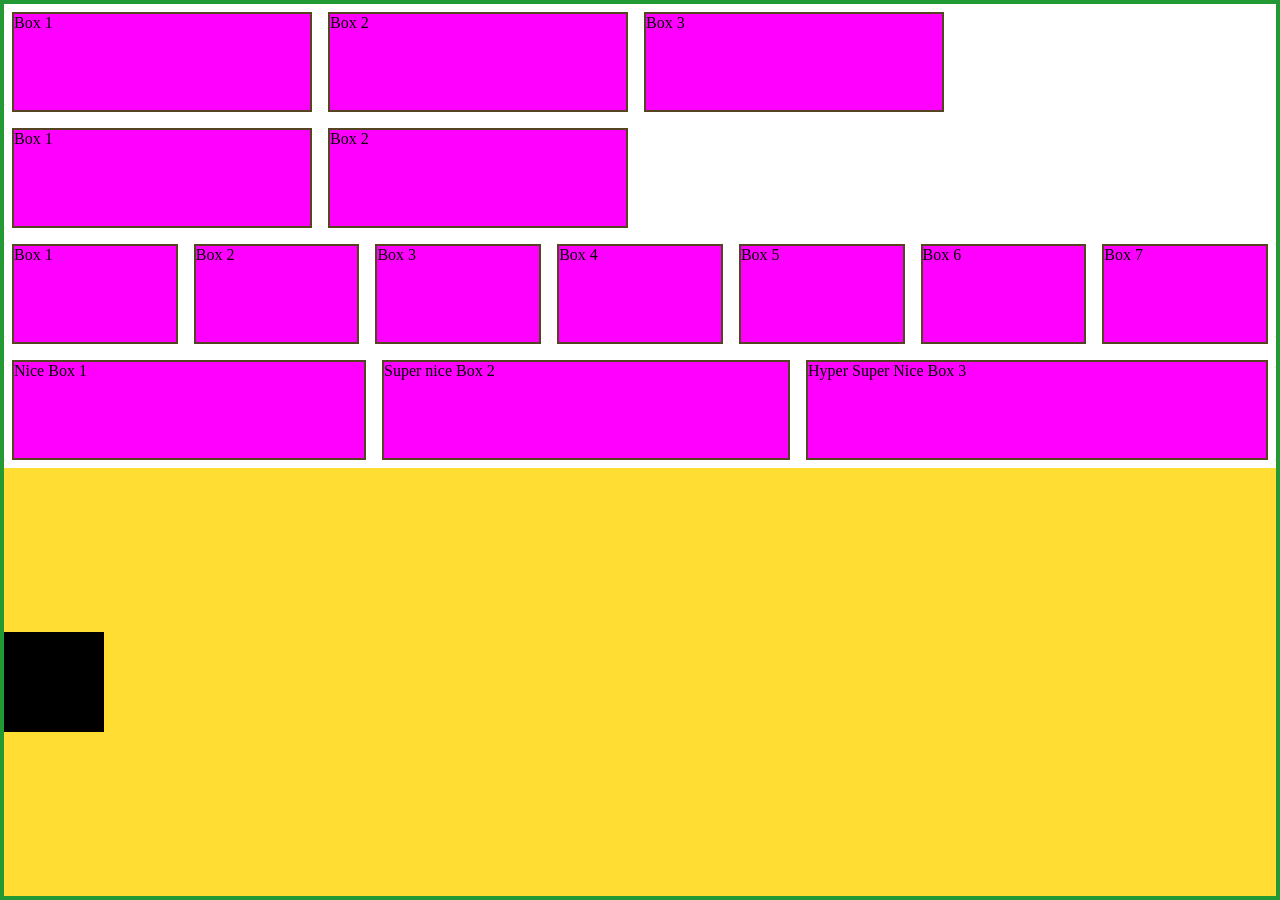
<file: 1-4-26/index.html>
<!DOCTYPE html>
<html lang="en">
<head>
    <meta charset="UTF-8">
    <meta name="viewport" content="width=device-width, initial-scale=1.0">
    <title>CSS Flexbox</title>
    <link rel="stylesheet" href="styles.css">
</head>
<body>
    <div class="container">
        <div class="box">Box 1</div>
        <div class="box">Box 2</div>
        <div class="box">Box 3</div>
    </div>
    <div class="container">
        <div class="box">Box 1</div>
        <div class="box">Box 2</div>
    </div>
    <div class="container">
        <div class="box">Box 1</div>
        <div class="box">Box 2</div>
        <div class="box">Box 3</div>
        <div class="box">Box 4</div>
        <div class="box">Box 5</div>
        <div class="box">Box 6</div>
        <div class="box">Box 7</div>
    </div>
    <div class="container">
        <div class="box nicebox nb1">Nice Box 1</div>
        <div class="box nicebox nb2">Super nice Box 2</div>
        <div class="box nicebox nb3">Hyper Super Nice Box 3</div>
    </div>
    <div class="inner-container">
        <div class="final-box"></div>
    </div>
</body>
</html>
</file>
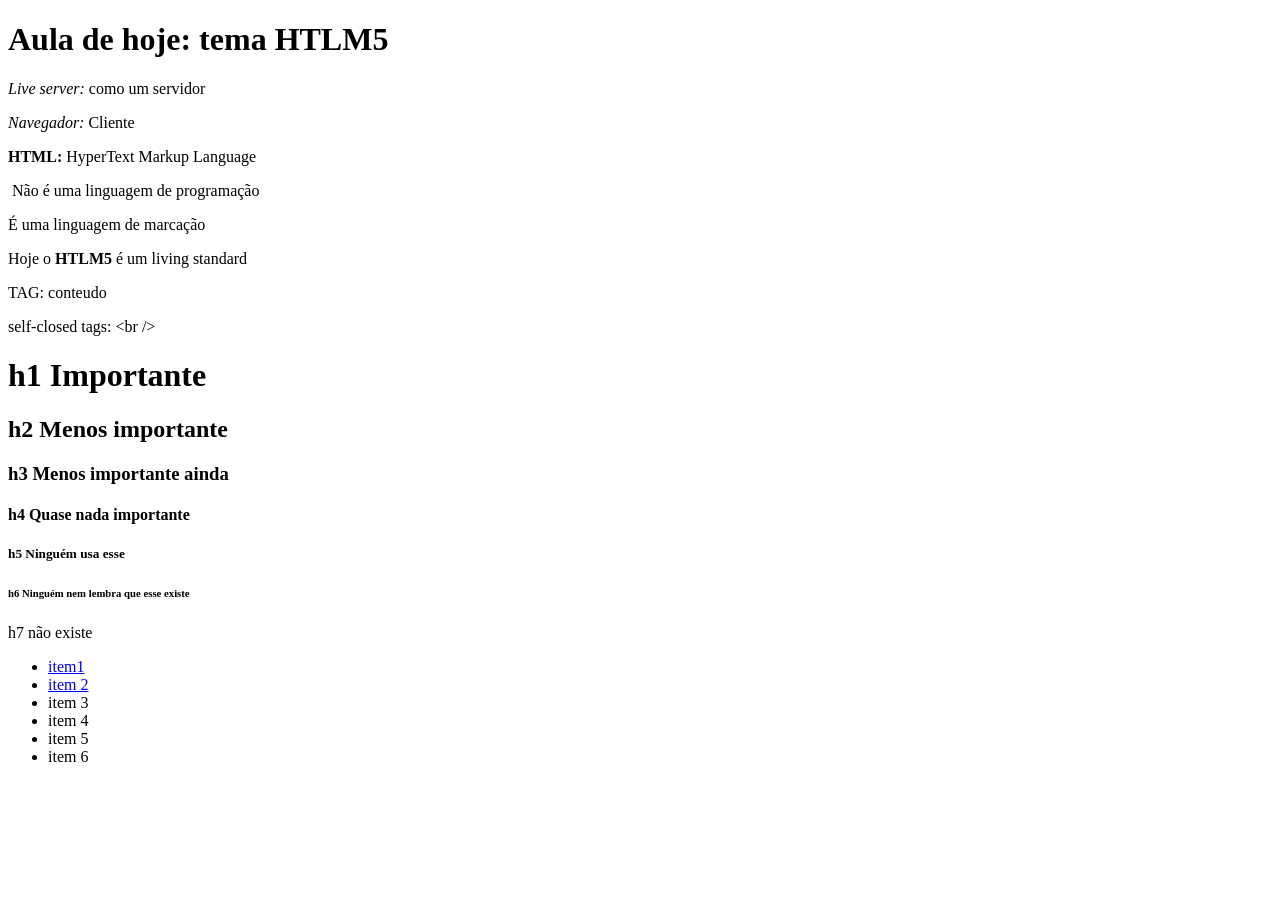
<file: 3-23-26/index.html>
<!DOCTYPE html>
<html lang="pt-BR"> <!-- esse negócio verde dentro da tag é um ATRIBUTO -->
    <head> <!-- No head temos as informações sobre a página HTML -->
        <meta charset="utf-8"/> <!-- Conjunto de caracteres - utf-8 é padrão internacional -->
        <title> Título legal foda e engraçado </title>
        <meta name="viewport" content="width=device-width, initial-scale=1.0" /> <!-- Mais de um atributo pra tag "meta" -->
    </head>                                                                             <!-- esse width e tals é oq define a exibição do site no cel -->
    <body> <!-- Conteúdo da página HTML -->
<h1>Aula de hoje: tema HTLM5</h1> <!-- h1 é de Head 1, estrutura de título -->

<p> <!-- parágrafo -->
<em>Live server:</em> como um servidor
<p><em>Navegador:</em> Cliente</p> <!-- em = enfase, o navegador normalmente exibe em itálico -->

<!-- O HTML NÃO faz formatação do texto, ele apenas faz a marcação e o navegador exibe de uma forma que é pre programada por ele -->

<p><strong>HTML:</strong> HyperText Markup Language</p> <!-- o strong é para priorizar uma palavra. O navegador normalmente exibe ela em NEGRITO -->
   <p>&nbsp;Não é uma linguagem de programação</p> <!-- o nbsp é o non breaking space. É pra dar espaço. MAS NÃO É PRA FORMATAR (formatamos usando CSS) -->
      <p>É uma linguagem de marcação</p>

<p>Hoje o <strong>HTLM5</strong> é um living standard</p>

<p>TAG: <html>conteudo</html></p>

<p>self-closed tags: &lt;br /&gt;</p> <!-- lt e gt com & comercial e ; é para exibir a estrutura da tag no navegador. -->

<h1>h1 Importante</h1> <!-- 1, 2, 3, 4, 5 e 6 são os níveis. -->
<h2>h2 Menos importante</h2>
<h3>h3 Menos importante ainda</h3>
<h4>h4 Quase nada importante</h4>
<h5>h5 Ninguém usa esse</h5>
<h6>h6 Ninguém nem lembra que esse existe</h6>
<h7>h7 não existe</h7>

<ul>
    <li>
        <a href="http://127.0.0.1:5500/item1.html"> <!-- hypertexto ;; direciona pra outro item do site. -->
            item1
        </a>
    </li>
    <li>
        <a href="item2.html">
            item 2
        </a>
    </li>
    <li>item 3</li>
    <li>item 4</li>
    <li>item 5</li>
    <li>item 6</li>
</ul>
    </body>
</html>
</file>
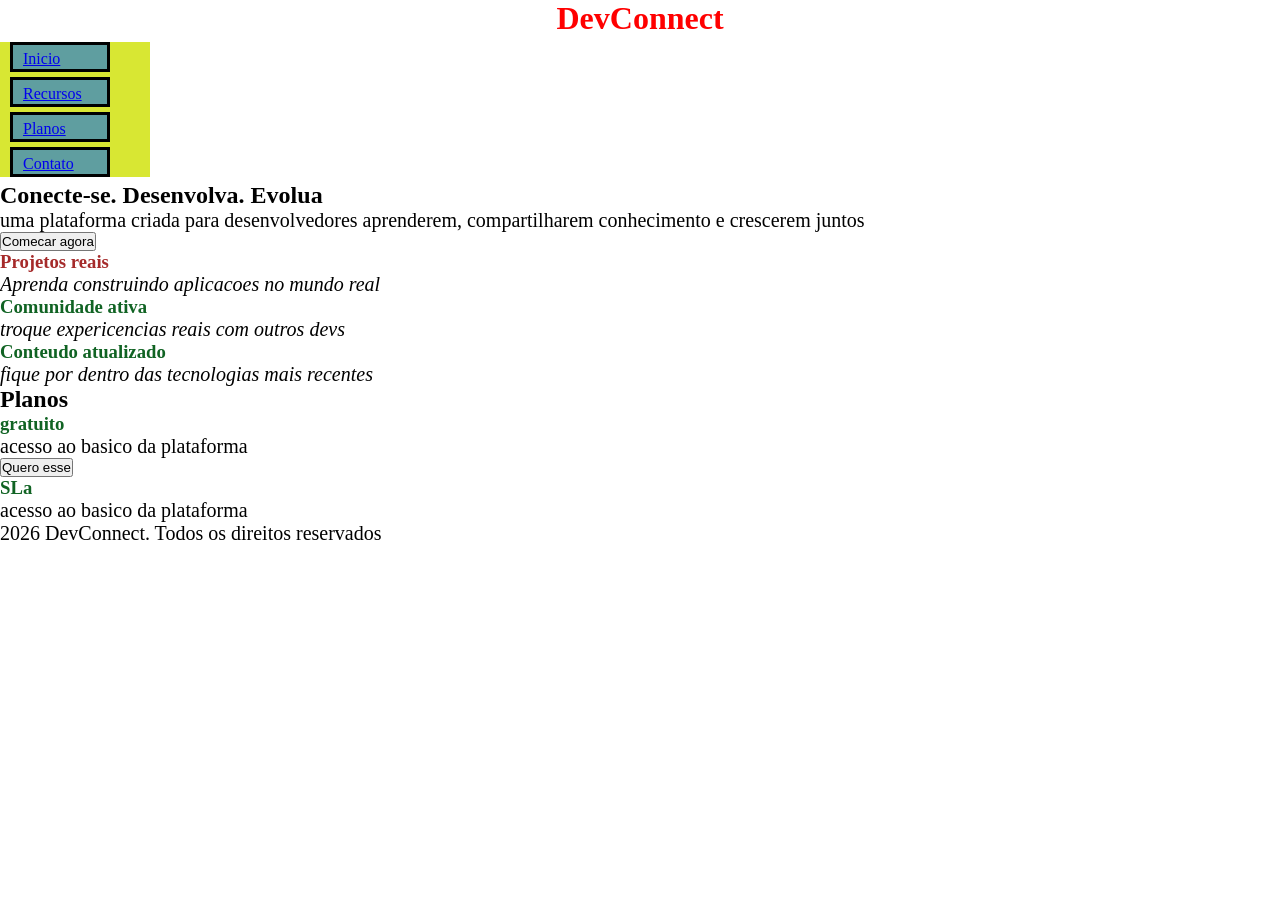
<file: 3-30-26/index.html>
<!DOCTYPE html>
<html lang="en">
<head>
    <meta charset="UTF-8">
    <meta name="viewport" content="width=device-width, initial-scale=1.0">
    <title>Document</title>
    <link rel="stylesheet" href="styles.css">
</head>
<body>
    <header>
        <h1>DevConnect</h1>
        <nav>
            <a href="#">Inicio</a>
            <a href="#">Recursos</a>
            <a href="#">Planos</a>
            <a href="#">Contato</a>
        </nav>
    </header>
    

    <main>
        <section>
            <h2>Conecte-se. Desenvolva. Evolua</h2>

            <p>
                uma plataforma criada para desenvolvedores aprenderem,
                compartilharem conhecimento e crescerem juntos
            </p>
            <button>Comecar agora</button>
        </section>
        <section>
            <div>
                <h3 id="projeto">Projetos reais</h3>
                <p class = "destaque">Aprenda construindo aplicacoes no mundo real</p>
            </div>
            <div>
                <h3>Comunidade ativa</h3>
                <p class="destaque">troque expericencias reais com outros devs</p>
            </div>
            <div>
                <h3>Conteudo atualizado</h3>
                <p class="destaque">fique por dentro das tecnologias mais recentes</p>
            </div>
        </section>
        <section>
            <h2>Planos</h2>
            <div>
                <h3>gratuito</h3>
                <p>acesso ao basico da plataforma</p>
                <button>Quero esse</button>
            </div>
            <div>
                <h3>SLa</h3>
                <p>acesso ao basico da plataforma</p>
                
            </div>
        </section>


    </main>

    <footer>
        <p>2026 DevConnect. Todos os direitos reservados</p>
    </footer>

</body>
</html>
</file>
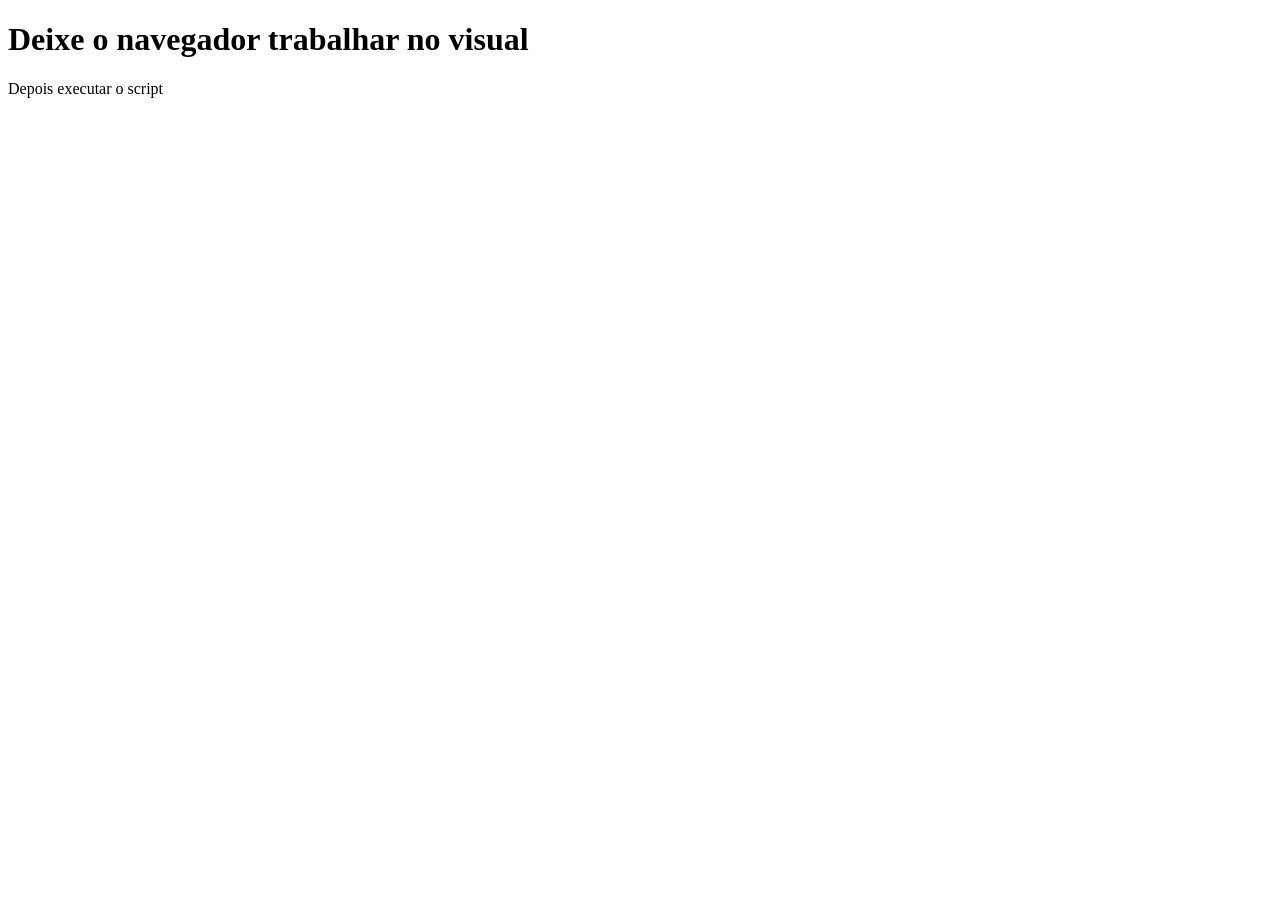
<file: 4-27-26/index.html>
<!DOCTYPE html>
<html lang="en">
<head>
    <meta charset="UTF-8">
    <meta name="viewport" content="width=device-width, initial-scale=1.0">
    <title>JAVASCRIPT</title>
</head>
<body>
    <h1>Deixe o navegador trabalhar no visual</h1> <!--Colocamos o script no final do body-->
    <p>Depois executar o script</p>
    <script src="script.js"></script> <!--LINKA O ARQUIVO JAVASCRIPT NO HTML!!!!-->
    
</body>
</html>
</file>
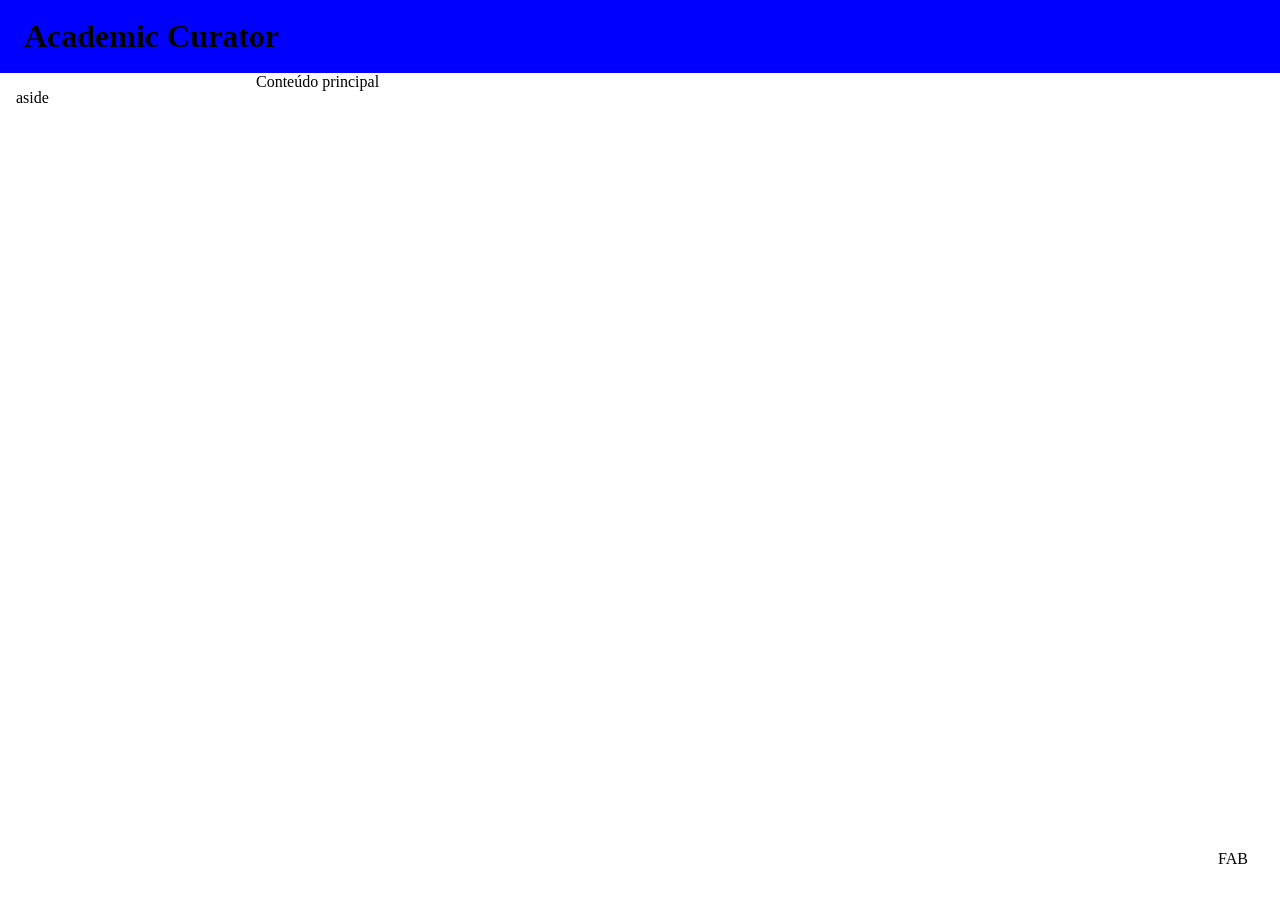
<file: 4-6-26/index.html>
<!DOCTYPE html>
<html lang="en">
<head>
    <meta charset="UTF-8">
    <meta name="viewport" content="width=device-width, initial-scale=1.0">
    <title>Document</title>
    <link rel="stylesheet" href="styles.css">
</head>
 <body>
    <header>
        <h1>Academic Curator</h1>
    </header>
    <div class="container">
     <main>Conteúdo principal</main>
     <aside>aside</aside>
    </div>
    <div class="fab">FAB</div>
 </body>
</html>
</file>
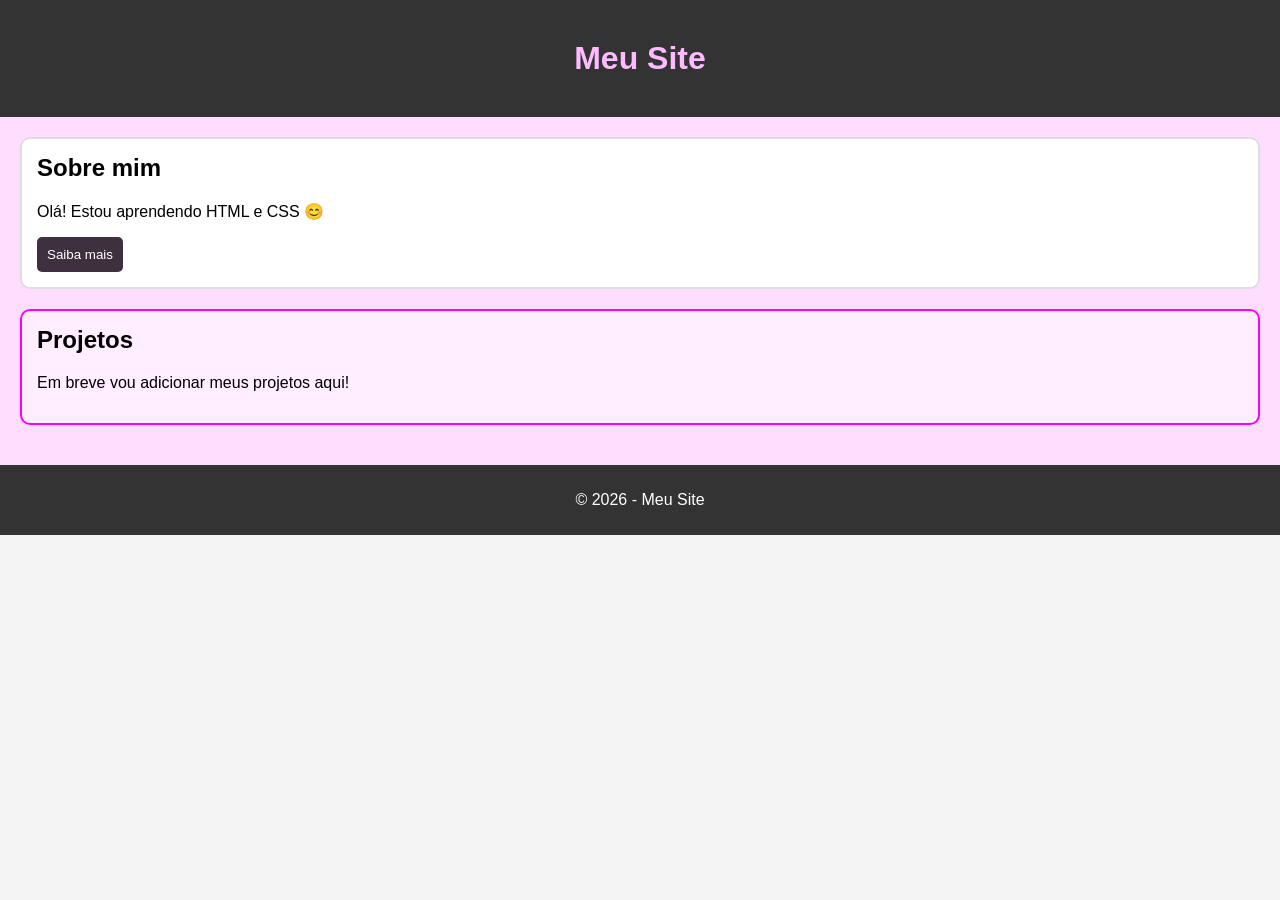
<file: Basico/index.html>
<!DOCTYPE html>
<html lang="pt-BR">
<head>
  <meta charset="UTF-8">
  <title>Meu Primeiro Site</title>
  <link rel="stylesheet" href="styles.css">
</head>
<body>

  <header id="topo">
    <h1>Meu Site</h1>
  </header>

  <main>
    <section class="card">
      <h2>Sobre mim</h2>
      <p>Olá! Estou aprendendo HTML e CSS 😊</p>
      <button>Saiba mais</button>
    </section>

    <section class="card destaque">
      <h2>Projetos</h2>
      <p>Em breve vou adicionar meus projetos aqui!</p>
    </section>
  </main>

  <footer>
    <p>© 2026 - Meu Site</p>
  </footer>

</body>
</html>
</file>
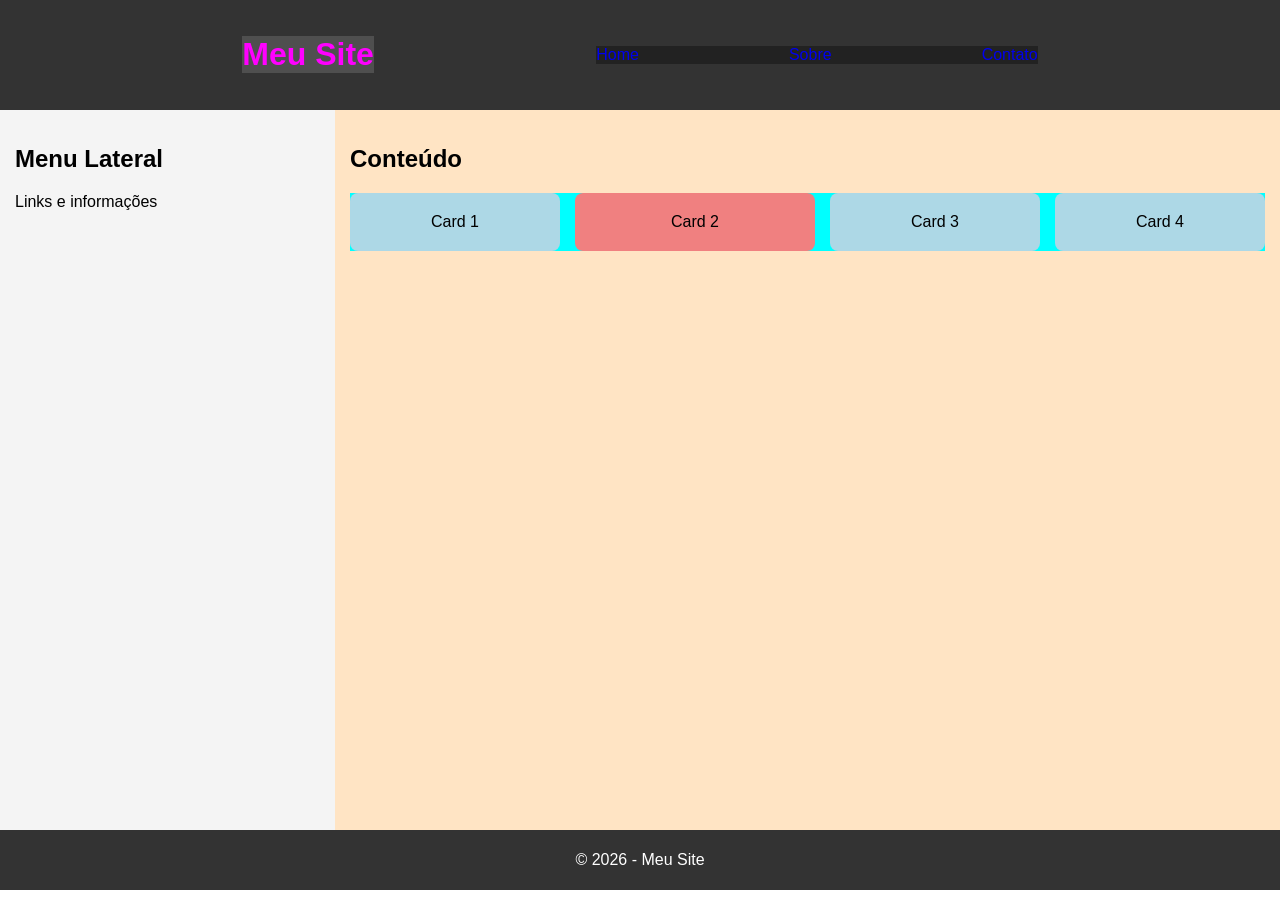
<file: felixbox/index.html>
<!DOCTYPE html>
<html lang="pt-BR">
<head>
  <meta charset="UTF-8">
  <title>Layout com Flexbox</title>
  <link rel="stylesheet" href="style.css">
</head>
<body>

  <header class="header">
    <h1>Meu Site</h1>
    <nav class="menu">
      <a href="#">Home</a>
      <a href="#">Sobre</a>
      <a href="#">Contato</a>
    </nav>
  </header>

  <main class="container">
    
    <aside class="sidebar">
      <h2>Menu Lateral</h2>
      <p>Links e informações</p>
    </aside>

    <section class="conteudo">
      <h2>Conteúdo</h2>

      <div class="cards">
        <div class="card">Card 1</div>
        <div class="card destaque">Card 2</div>
        <div class="card">Card 3</div>
        <div class="card">Card 4</div>
      </div>

    </section>

  </main>

  <footer class="footer">
    <p>© 2026 - Meu Site</p>
  </footer>

</body>
</html>
</file>
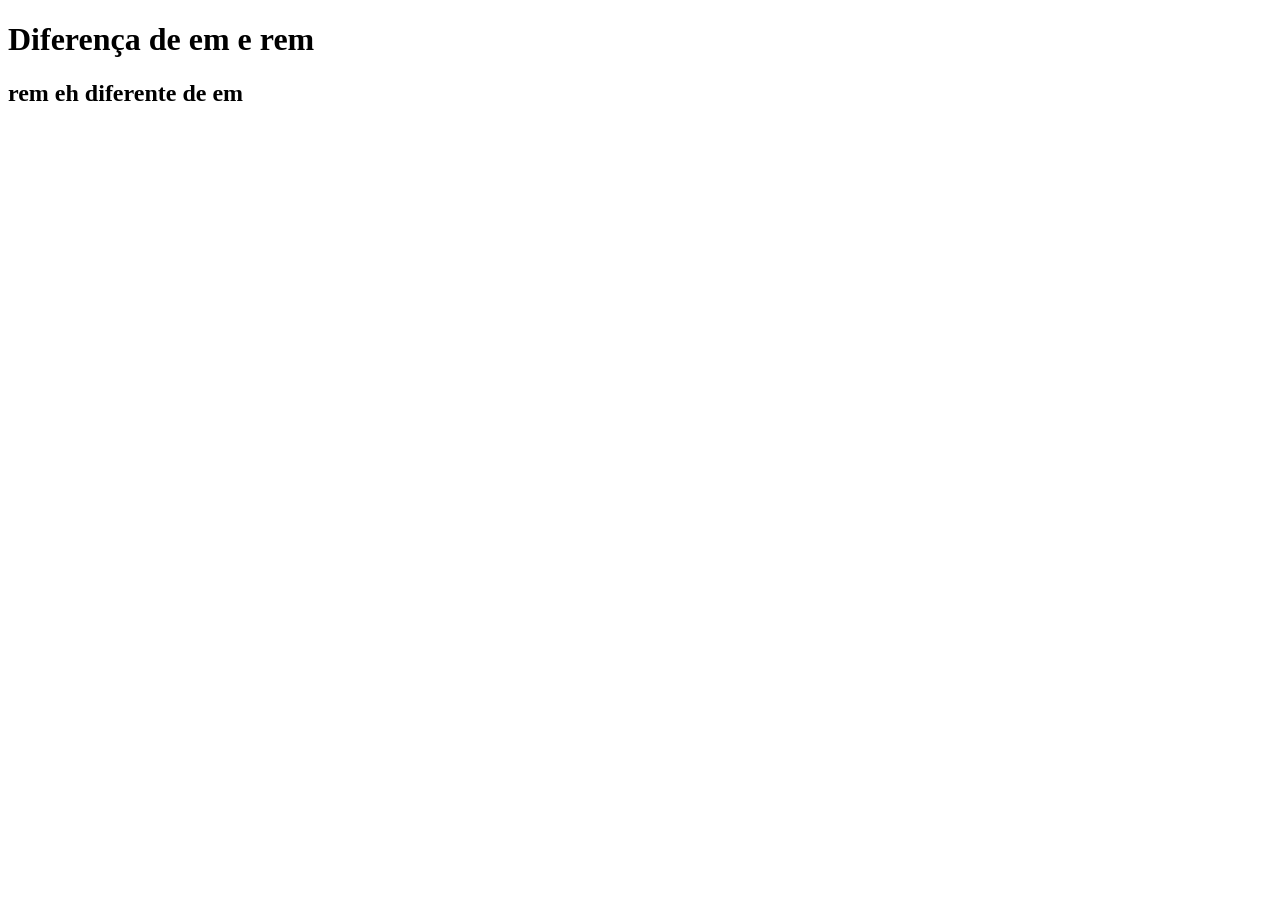
<file: 4-15-26/responsivo.html>
<!DOCTYPE html>
<html lang="en">
<head>
    <meta charset="UTF-8">
    <meta name="viewport" content="width=device-width, initial-scale=1.0">
    <title>Document</title>
    <link rel="stylesheet" href="responsivo.css">
</head>
<body>
    <div class = "meu-rem">
        <h1>Diferença de em e rem</h1>
        <h2>rem eh diferente de em</h2>
    </div>
</body>
</html>
</file>
<file: 1-4-26/styles.css>
* {
    box-sizing: border-box;
    margin: 0;
}

body {
    display: flex;
    height: 100vh;
    flex: 1;
    border: #293 4px solid;
    flex-direction: column;
}

.container {
    display: flex;
    /* flex-wrap: wrap; */
}

.box {
    background: #F0f;
    border: #542 2px solid;
    height: 100px;
    margin: 8px;
    display: block;

    flex: 0;
    flex: 0 1;
    flex-basis: 300px;
    flex-shrink: 1;
    flex-grow: 0;
    flex: 0 1 300px;
}

.nicebox {
    width: auto;
    flex-grow: 1;
}

.nb1 {
    flex-grow: 1;
}

.nb2 {
    flex-grow: 2;
}

.nb3 {
    flex-grow: 3;
}

.inner-container {
    display: flex;
    background: #fd3;
    flex: 1;
    flex-direction: row;
    justify-content: flex-start;
    align-items: center;
}

.final-box {
    background: black;
    width: 100px;
    height: 100px;
}
</file>
<file: 3-30-26/styles.css>
* { /* RESET */
    margin: 0;
    padding: 0;
    box-sizing: border-box;
}

h1 {
    color: red;
    text-align: center;
}
p {
    font-size: 20px;
}
.destaque {
    font-style: italic;
}
#projeto{
    color: brown;
}

h3 {
    color: #106323;
}

nav {
    width: 150px;
    background-color: rgb(216, 231, 51);
}
a {
    width: 100px;
    height: 30px;
    display: block;
    background-color: cadetblue;
    margin: 5px 10px;
    padding-top: 0;
    padding-bottom: 0;
    padding-left: 0;
    padding-right: 0;
    /*padding: top/bottom left/right*/
    /*padding: top rigtht bottom left*/
    padding: 5px 10px 5px 10px;
    border: #000 3px solid;
    box-sizing: border-box;
}
</file>
<file: 4-6-26/styles.css>
* {
    margin: 0;
    padding: 0;
    box-sizing: border-box;
}

body {
    display: flex;
    flex-direction: column;
}

.container {
    display: flex;
    flex-direction: row-reverse;
}

main {
    flex: 1;
}

header {
    padding: 18px 24px;
    background-color: blue; /* aqui eu botei essa cor só pra vizualizar */
}

aside {
    padding: 16px;
    width: 256px;
}

.fab {
    position: fixed; /* posição fixa,mesmo se tiver como scrolar para baixo, o botão fica NO MESMO LUGAR */
    bottom: 32px;
    right: 32px;
}
</file>
<file: Basico/styles.css>
/* Reset básico */
body {
  margin: 0;
  font-family: Arial, sans-serif;
  background-color: #f4f4f4;
}

/* Header por ID */
#topo {
  background-color: #333;
  color: #ffbbff;
  text-align: center;
  padding: 20px;
}

h1{
    padding: 10px;
    margin: 10px
}

/* Seções principais */
main {
  padding: 20px;
  background-color: #ffddff;
}

/* Classe reutilizável */
.card {
  background-color: white;
  border: 2px solid #ddd;
  padding: 15px;
  margin-bottom: 20px;
  border-radius: 10px;
}


/* Classe extra (destaque) */
.destaque {
  border-color: fuchsia;
  background-color: #fef;
}

/* Títulos */
h2 {
  margin-top: 0;
}

/* Botão */
button {
  background-color: #3f303f;
  color: white;
  border: none;
  padding: 10px;
  cursor: pointer;
  border-radius: 5px;
}

/* Efeito ao passar o mouse */
button:hover {
  background-color: black;
}

/* Footer */
footer {
  text-align: center;
  padding: 10px;
  background-color: #333;
  color: white;
}
</file>
<file: felixbox/style.css>
/* Reset */
body {
  margin: 0;
  font-family: Arial, sans-serif;
}

/* 🔝 HEADER */
.header {
  display: flex;
  flex-direction: row;
  justify-content: space-evenly; /* separa título e menu */
  align-items: center;            /* alinha verticalmente */
  background-color: #333;
  color: fuchsia;
  padding: 15px 20px;
}

h1 {
  background-color: #4f4f4f;
}



nav{
  background-color: #222;
}

/* Menu com flex */
.menu {
  display: flex;
  gap: 150px; /* espaçamento moderno */
}

.menu a {
  text-decoration: none;
}

/* 📦 LAYOUT PRINCIPAL */
.container {
  display: flex;
  min-height: 80vh;
  background-color: bisque;
}

/* Sidebar */
.sidebar {
  flex: 1; /* ocupa menos espaço */
  background-color: #f4f4f4;
  padding: 15px;
}

/* Conteúdo principal */
.conteudo {
  flex: 3; /* ocupa mais espaço */
  padding: 15px;
}

/* 🧩 CARDS */
.cards {
  display: flex;
  /*flex-wrap: wrap;    /* permite quebrar linha */
  gap: 15px;
  margin-top: 15px;
  background-color: aqua;
  justify-content: space-AROUND;
}

/* Card individual */
.card {
  flex: 1 1 200px; 
  /* grow | shrink | basis */
  background-color: lightblue;
  padding: 20px;
  text-align: center;
  border-radius: 8px;
}

/* Destaque */
.destaque {
  flex: 2 0 200px; /* cresce mais que os outros */
  background-color: lightcoral;
}

/* 🎯 Alinhamento interno com flex */
.card {
  display: flex;
  justify-content: center;
  align-items: center;
}

/* 🔻 FOOTER */
.footer {
  display: flex;
  justify-content: center;
  align-items: center;
  background-color: #333;
  color: white;
  height: 60px;
}
</file>
<file: 4-15-26/responsivo.css>

</file>
